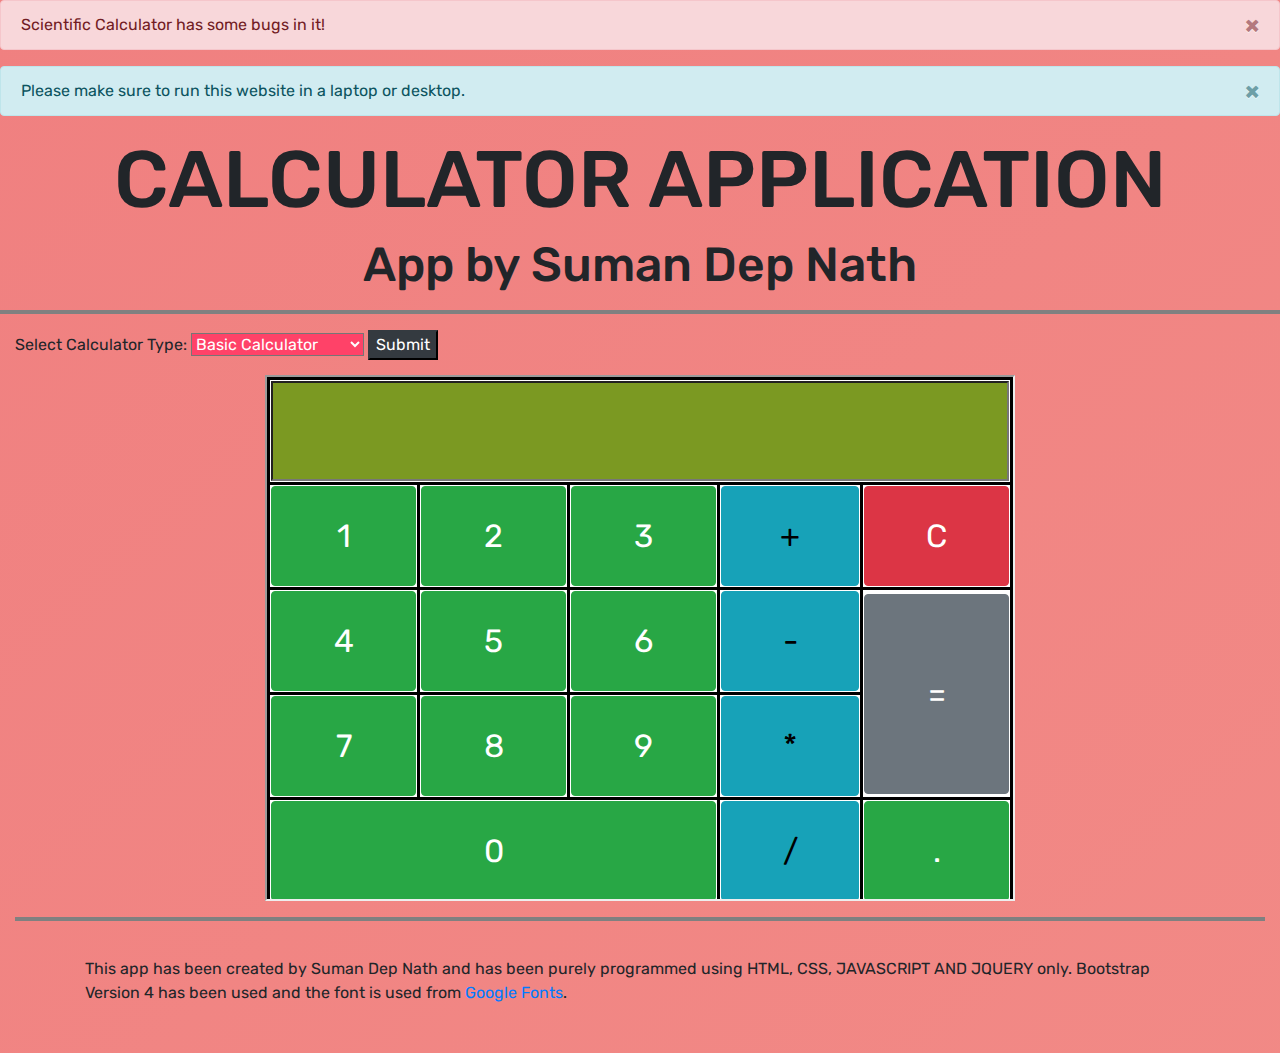
<file: index.html>
<!DOCTYPE html>
<html>
	<head>
		<title>Calculator App</title>
		<!-- botstrap cdn -->
			<!-- Latest compiled and minified CSS -->
			<link rel="stylesheet" href="https://maxcdn.bootstrapcdn.com/bootstrap/4.5.2/css/bootstrap.min.css">
			<!-- jQuery library -->
			<script src="https://ajax.googleapis.com/ajax/libs/jquery/3.5.1/jquery.min.js"></script>
			<!-- Popper JS -->
			<script src="https://cdnjs.cloudflare.com/ajax/libs/popper.js/1.16.0/umd/popper.min.js"></script>
			<!-- Latest compiled JavaScript -->
			<script src="https://maxcdn.bootstrapcdn.com/bootstrap/4.5.2/js/bootstrap.min.js"></script>
		<!-- jquery cdn -->
		<script src="http://code.jquery.com/jquery-3.5.1.js"></script>
		<!-- fonts -->
		<link href="https://fonts.googleapis.com/css2?family=Rubik:ital,wght@0,300;0,400;0,500;0,600;0,700;0,800;0,900;1,300;1,400;1,500;1,600;1,700;1,800;1,900&display=swap" rel="stylesheet">
		<!-- css -->
		<link rel="stylesheet" type="text/css" href="master.css">
	</head>
	<body>
		<div class="alert alert-danger alert-dismissible fade show" role="alert">
			Scientific Calculator has some bugs in it!
			<button type="button" class="close" data-dismiss="alert" aria-label="Close">
				<span aria-hidden="true">&times;</span>
			</button>
		</div>
		<div class="alert alert-info alert-dismissible fade show" role="alert">
		 	Please make sure to run this website in a laptop or desktop.
		 	<button type="button" class="close" data-dismiss="alert" aria-label="Close">
    			<span aria-hidden="true">&times;</span>
  			</button>
		</div>
		<div class="container-fluid text-center">
			<h1 class="title">CALCULATOR APPLICATION</h1>
			<h3 class="author">App by Suman Dep Nath</h3>
		</div>
		<hr style="height:4px;border-width:0;color:gray;background-color:gray">
		<div class="container-fluid">
			<div class="selector-bar">
				<label for="calcType">Select Calculator Type: </label>
				<select name="calcType" id="calcType">
					<option value="basic">Basic Calculator</option>
					<option value="scientific">Scientific Calculator</option>
				</select>
				<input type="submit" value="Submit" class="btn-dark" onclick="selector()">
			</div>
		<iframe src="simpleCalc.html" id="calcFrame"></iframe>
		<script type="text/javascript" src="app.js"></script>
		<hr style="height:4px;border-width:0;color:gray;background-color:gray">
		<div class="jumbotron" style="margin-top: 20px;padding-bottom: 16px;padding-top: 16px;background:transparent;">
			<div class="container">
				This app has been created by Suman Dep Nath and has been purely programmed using HTML, CSS, JAVASCRIPT AND JQUERY only. Bootstrap Version 4 has been used and the font is used from <a href="fonts.google.com" target="_blank">Google Fonts</a>.
			</div>
		</div>
	</body>
</html>
</file>
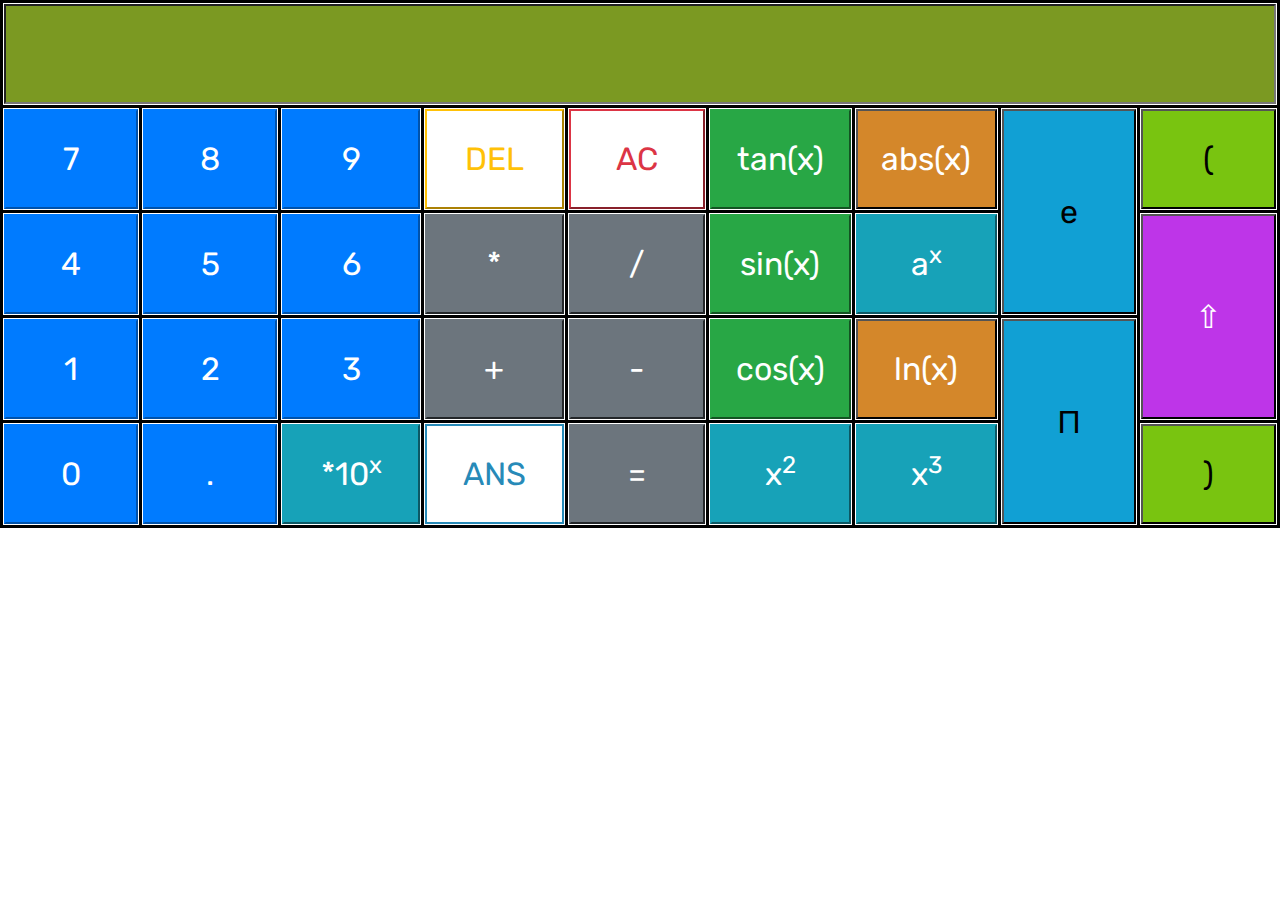
<file: sciCalc.html>
<!DOCTYPE html>
<html>
<head>
	<title>Scientific Calculator</title>
	<!-- botstrap cdn -->
		<!-- Latest compiled and minified CSS -->
		<link rel="stylesheet" href="https://maxcdn.bootstrapcdn.com/bootstrap/4.5.2/css/bootstrap.min.css">
		<!-- jQuery library -->
		<script src="https://ajax.googleapis.com/ajax/libs/jquery/3.5.1/jquery.min.js"></script>
		<!-- Popper JS -->
		<script src="https://cdnjs.cloudflare.com/ajax/libs/popper.js/1.16.0/umd/popper.min.js"></script>
		<!-- Latest compiled JavaScript -->
		<script src="https://maxcdn.bootstrapcdn.com/bootstrap/4.5.2/js/bootstrap.min.js"></script>
	<!-- jquery cdn -->
	<script src="http://code.jquery.com/jquery-3.5.1.js"></script>
	<!-- fonts -->
	<link href="https://fonts.googleapis.com/css2?family=Rubik:ital,wght@0,300;0,400;0,500;0,600;0,700;0,800;0,900;1,300;1,400;1,500;1,600;1,700;1,800;1,900&display=swap" rel="stylesheet">
	<!-- css -->
	<link rel="stylesheet" type="text/css" href="sciCalc.css">
</head>
<body>
	<table>
		<tr>
			<td colspan="9">
				<input type="text" id="display-bar">
			</td>
		</tr>
		<tr>
			<td><button class="btn-block btn-primary numKey" onclick="display('7')">7</button></td>
			<td><button class="btn-block btn-primary numKey" onclick="display('8')">8</button></td>
			<td><button class="btn-block btn-primary numKey" onclick="display('9')">9</button></td>
			<td><button class="btn-block btn-outline-warning delKey" onclick="del()">DEL</button></td>
			<td><button class="btn-block btn-outline-danger clrKey" onclick="clr()">AC</button></td>
			<td><button id="tan" class="btn-block btn-success trgKey" onclick="display('Math.tan(')">tan(x)</button></td>
			<td><button class="btn-block mybtn1 extKey" onclick="display('Math.abs(')">abs(x)</button></td>
			<td rowspan="2"><button class="btn-block mybtn5 expKey" onclick="display('Math.exp(')">e</button></td>
			<td><button class="btn-block mybtn4 bktKey" onclick="display('(')">(</button></td>
		</tr>
		<tr>
			<td><button class="btn-block btn-primary numKey" onclick="display('4')">4</button></td>
			<td><button class="btn-block btn-primary numKey" onclick="display('5')">5</button></td>
			<td><button class="btn-block btn-primary numKey" onclick="display('6')">6</button></td>
			<td><button class="btn-block btn-secondary spcKey" onclick="display('*')">*</button></td>
			<td><button class="btn-block btn-secondary spcKey" onclick="display('/')">/</button></td>
			<td><button id="sin" class="btn-block btn-success trgKey" onclick="display('Math.sin(')">sin(x)</button></td>
			<td><button class="btn-block btn-info powKey" onclick="display('**')">a<sup>x</sup></button></td>
			<td rowspan="2"><button class="btn-block mybtn3 sftKey" onclick="display('sft')">⇧</button></td>
		</tr>
		<tr>
			<td><button class="btn-block btn-primary numKey" onclick="display('1')">1</button></td>
			<td><button class="btn-block btn-primary numKey" onclick="display('2')">2</button></td>
			<td><button class="btn-block btn-primary numKey" onclick="display('3')">3</button></td>
			<td><button class="btn-block btn-secondary spcKey" onclick="display('+')">+</button></td>
			<td><button class="btn-block btn-secondary spcKey" onclick="display('-')">-</button></td>
			<td><button id='cos' class="btn-block btn-success trgKey" onclick="display('Math.cos(')">cos(x)</button></td>
			<td><button id="ln" class="btn-block mybtn1 extKey" onclick="display('Math.log(')">ln(x)</button></td>
			<td rowspan="2"><button class="btn-block mybtn5 piKey" onclick="display('Math.PI')">&#928;</button></td>
		</tr>
		<tr>
			<td><button class="btn-block btn-primary numKey" onclick="display('0')">0</button></td>
			<td><button class="btn-block btn-primary numKey" onclick="display('.')">.</button></td>
			<td><button class="btn-block btn-info powKey" onclick="display('*(10**')">*10<sup>x</sup></button></td>
			<td><button class="btn-block mybtn2-outline ansKey" onclick="savelast()">ANS</button></td>
			<td><button class="btn-block btn-secondary eqlKey" onclick="solve()">=</button></td>
			<td><button id="pow2" class="btn-block btn-info powKey" onclick="display('**2')">x<sup>2</sup></button></td>
			<td><button id="pow3" class="btn-block btn-info powKey" onclick="display('**3')">x<sup>3</sup></button></td>
			<td><button class="btn-block mybtn4 bktKey" onclick="display(')')">)</button></td>
		</tr>
	</table>
	<script src="sciCalc.js"></script>
</body>
</html>
</file>
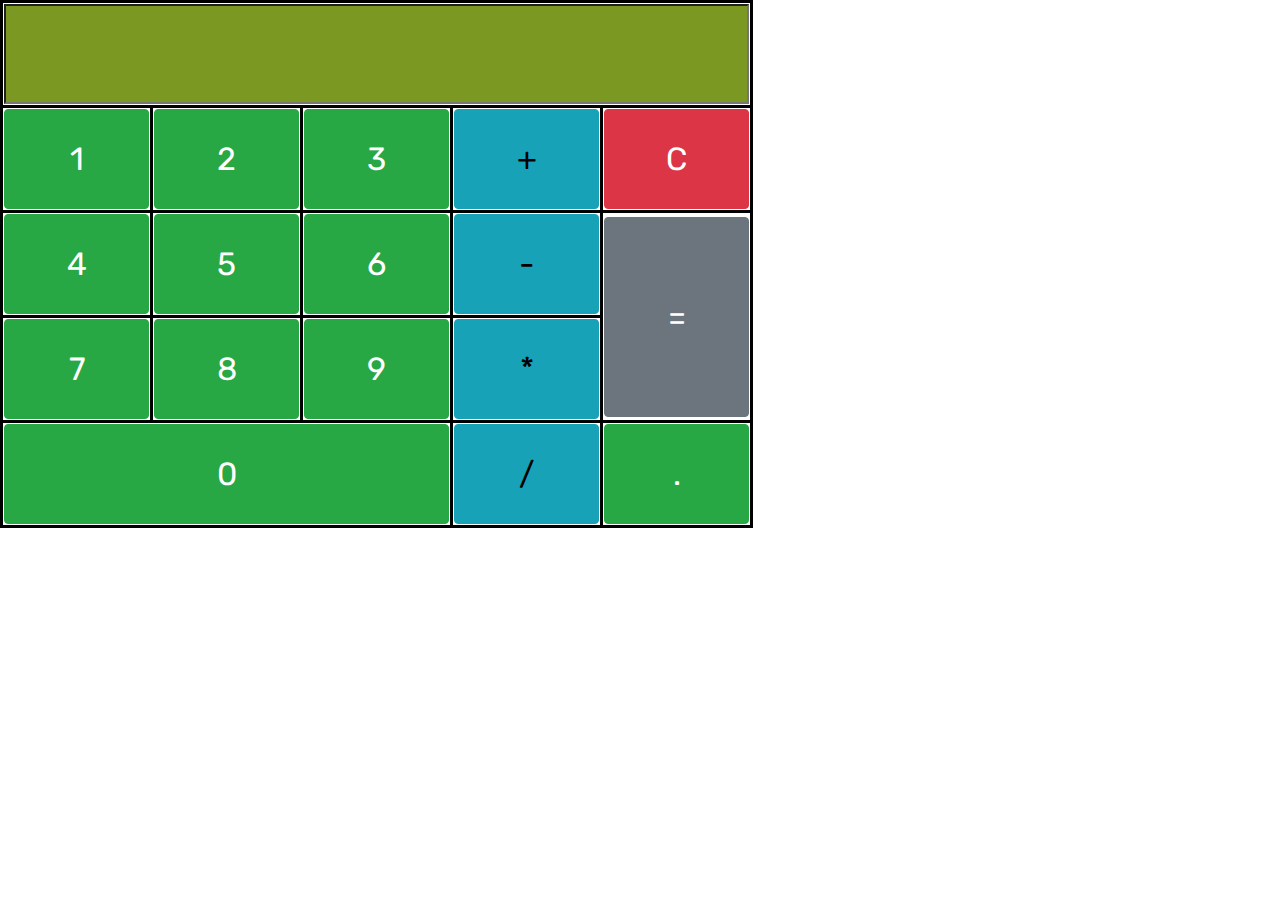
<file: simpleCalc.html>
<!DOCTYPE html>
<html>
<head>
	<title>Basic Calculator</title>
	<!-- botstrap cdn -->
		<!-- Latest compiled and minified CSS -->
		<link rel="stylesheet" href="https://maxcdn.bootstrapcdn.com/bootstrap/4.5.2/css/bootstrap.min.css">
		<!-- jQuery library -->
		<script src="https://ajax.googleapis.com/ajax/libs/jquery/3.5.1/jquery.min.js"></script>
		<!-- Popper JS -->
		<script src="https://cdnjs.cloudflare.com/ajax/libs/popper.js/1.16.0/umd/popper.min.js"></script>
		<!-- Latest compiled JavaScript -->
		<script src="https://maxcdn.bootstrapcdn.com/bootstrap/4.5.2/js/bootstrap.min.js"></script>
	<!-- jquery cdn -->
	<script src="http://code.jquery.com/jquery-3.5.1.js"></script>
	<!-- fonts -->
	<link href="https://fonts.googleapis.com/css2?family=Rubik:ital,wght@0,300;0,400;0,500;0,600;0,700;0,800;0,900;1,300;1,400;1,500;1,600;1,700;1,800;1,900&display=swap" rel="stylesheet">
	<!-- css -->
	<link rel="stylesheet" type="text/css" href="simpleCalc.css">
</head>
<body>

	<div class="center">
			<table>
				<tbody>
					<tr>
						<td colspan="6">
							<input type="text" id="calcDisp">
						</td>
					</tr>
					<tr>
						<td><input type="button" value="1" class="btn btn-block btn-success numKey" onclick="keyId('1')"></td>
						<td><input type="button" value="2" class="btn btn-block btn-success numKey" onclick="keyId('2')"></td>
						<td><input type="button" value="3" class="btn btn-block btn-success numKey" onclick="keyId('3')"></td>
						<td colspan="2">
							<input type="button" value="+" class="btn btn-block btn-info oprKey" onclick="keyId('+')">
						</td>
						<td><input type="button" class="btn btn-block btn-danger clrKey" value="C" onclick="clr()"></td>
					</tr>
					<tr>
						<td><input type="button" value="4" class="btn btn-block btn-success numKey" onclick="keyId('4')"></td>
						<td><input type="button" value="5" class="btn btn-block btn-success numKey" onclick="keyId('5')"></td>
						<td><input type="button" value="6" class="btn btn-block btn-success numKey" onclick="keyId('6')"></td>
						<td colspan="2">
							<input type="button" value="-" class="btn btn-block btn-info oprKey" onclick="keyId('-')">
						</td>
						<td rowspan="2">
							<input type="button" class=" btn btn-block btn-secondary equalKey" value="=" onclick="calc('=')">
						</td>
					</tr>
					<tr>
						<td><input type="button" value="7" class="btn btn-block btn-success numKey" onclick="keyId('7')"></td>
						<td><input type="button" value="8" class="btn btn-block btn-success numKey" onclick="keyId('8')"></td>
						<td><input type="button" value="9" class="btn btn-block btn-success numKey" onclick="keyId('9')"></td>
						<td colspan="2">
							<input type="button" value="*" class="btn btn-block btn-info oprKey" onclick="keyId('*')">
						</td>
					</tr>		
					<tr>
						<td colspan="3">
							<input type="button" value="0" class="btn btn-block btn-success numKey" onclick="keyId('0')">
						</td>
						<td colspan="2">
							<input type="button" value="/" class="btn btn-block btn-info oprKey" onclick="keyId('/')">
						</td>
						<td>
							<input type="button" class="btn btn-block btn-success numKey" value="." onclick="keyId('.')">
						</td>
					</tr>			
				</tbody>
			</table>
		</div>
		<script type="text/javascript" src="basicCalc.js"></script>

	</body>
</html>
</file>
<file: master.css>
body{
	font-family: 'Rubik', sans-serif;

	background: linear-gradient(138deg, #f08080, #f4978e, #f8ad9d, #fbc4ab, #ffdab9);
    background-size: 1000% 1000%;

    -webkit-animation: bgGradAni 20s ease infinite;
    -moz-animation: bgGradAni 20s ease infinite;
    -o-animation: bgGradAni 20s ease infinite;
    animation: bgGradAni 20s ease infinite;
}
@-webkit-keyframes bgGradAni {
    0%{background-position:0% 50%}
    50%{background-position:100% 50%}
    100%{background-position:0% 50%}
}
@-moz-keyframes bgGradAni {
    0%{background-position:0% 50%}
    50%{background-position:100% 50%}
    100%{background-position:0% 50%}
}
@-o-keyframes bgGradAni {
    0%{background-position:0% 50%}
    50%{background-position:100% 50%}
    100%{background-position:0% 50%}
}
@keyframes bgGradAni {
    0%{background-position:0% 50%}
    50%{background-position:100% 50%}
    100%{background-position:0% 50%}
}
.title{
	font-size:5em;
}
.author{
	font-size:3em;
}
iframe[src="simpleCalc.html"]{
	width: 750px;
	height: 526px;
	display: block;
	margin:auto;
}
iframe[src="sciCalc.html"]{
    width: 1350px;
    height: 526px;
    display: block;
    margin:auto;
}
.selector-bar{
    display:block;
    margin-left: auto;
    margin-right: auto;
    margin-bottom: 10px;
}
#calcType{
    background-color: #ff4268;
    color: #fff;
}
#calcType:hover{
    background-color: #bd2f4c;
    color: #fff;
}
</file>
<file: sciCalc.css>
body{
	font-family: 'Rubik', sans-serif;
}
td{
	border: 3px solid black;
	width:150px;
	height: 100px;
}
input[type="text"]{
	width:100%;
	height: 100px;
}
input[type="button"], button{
	width:150px;
	height: 100px;
	font-size: 2em;
	text-align:center;
	background-color: white;
}
.mybtn1{
	background-color:#d4872a;
	color: #fff;
}
.mybtn1:hover{
	background-color: #b37224;
}
.mybtn2-outline{
	border:2px solid #278ab8;
	color:#278ab8;
}
.mybtn2-outline:hover{
	background-color: #16678c;
	color: #fff;
}
.mybtn3{
	background-color: #be35e8;
	color: #fff;
}
.mybtn3:hover{
	background-color: #8c1fad;
	color:#fff;
}
.mybtn4{
	background-color: #79c410;
	color: #000;
}
.mybtn4:hover{
	background-color: #4d7a0c;
	color: #fff;
}
.mybtn5{
	background-color: rgb(17, 160, 212);
	color: #000;
}
.mybtn5:hover{
	background-color: #0f7094;
	color: #fff;
}
.sftKey, .piKey, .expKey{
	display: inline-block;
	height: 100%;
	width: 100%;
}
#display-bar{
	background-color: #7b9922;
	color: #000;
	font-size: 40px;
    text-align: center;
}
#display-bar:hover{
	background-color: #637825;
	color: #fff;
}
</file>
<file: simpleCalc.css>
body{
	font-family: 'Rubik', sans-serif;
}

td{
	border: 3px solid black;
	width:150px;
	height: 100px;
}
input[type="text"]{
	width:100%;
	height: 100px;
}
input[type="button"]{
	width:150px;
	height: 100px;
	font-size: 2em;
	text-align:center;
}
input.equalKey{
	width: 150px;
	height: 200px;
}
input#calcDisp {
    background-color: #7b9922;
	color: #000;
    font-size: 40px;
    text-align: center;
}
input#calcDisp:hover{
	background-color: #637825;
	color: #fff;
}
input.numKey:hover{
	background-color: lightblue;
	color: black;
}
input.oprKey{
	color:black;
}
input.oprKey:hover{
	background-color: yellow;
	color: #000;
}
input.equalKey:hover{
	background-color: blueviolet;
	color: #000;
}
input.clrKey:hover{
	background-color: #4f7b44;
	color:#000	;
}
</file>
